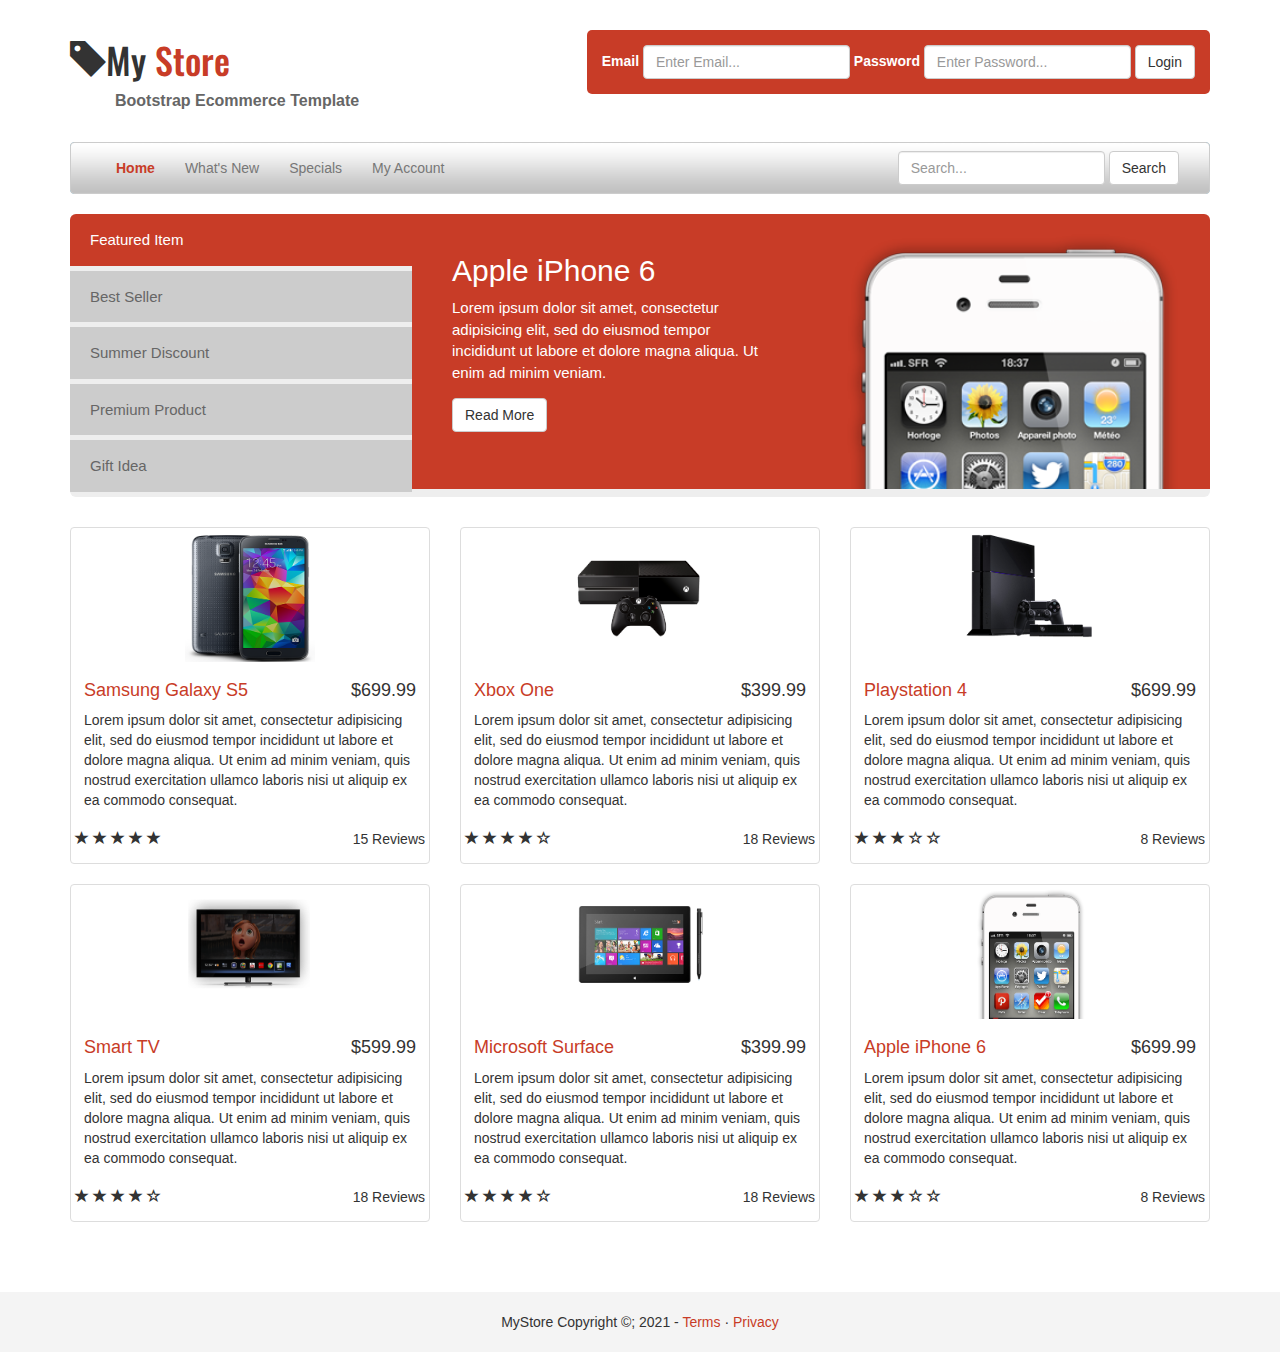
<file: index.html>
<!DOCTYPE html>
<html lang="en">
  <head>
    <meta charset="utf-8" />
    <meta http-equiv="X-UA-Compatible" content="IE=edge" />
    <meta name="viewport" content="width=device-width, initial-scale=1" />
    <!-- The above 3 meta tags *must* come first in the head; any other head content must come *after* these tags -->
    <meta name="description" content="Template" />
    <meta name="author" content="Jenny Lin" />

    <title>Ecommerce Template</title>
    <link
      href="https://fonts.googleapis.com/css2?family=Oswald:wght@400;700&display=swap"
      rel="stylesheet"
    />

    <link href="css/main.css" rel="stylesheet" />
  </head>

  <body>
    <div class="container">
      <header>
        <div class="row">
          <div class="col-md-4 col-sm-12">
            <h1 class="logo">
              <i class="glyphicon glyphicon-tag"></i>My
              <span class="primary">Store</span>
            </h1>
            <p class="subtext">Bootstrap Ecommerce Template</p>
          </div>
          <div class="col-md-8 col-sm-12">
            <form class="form-inline">
              <div class="form-group">
                <label>Email</label>
                <input
                  type="email"
                  class="form-control"
                  placeholder="Enter Email..."
                />
              </div>
              <div class="form-group">
                <label>Password</label>
                <input
                  type="passwordl"
                  class="form-control"
                  placeholder="Enter Password..."
                />
              </div>
              <button type="submit" class="btn btn-default">Login</button>
            </form>
          </div>
        </div>
      </header>
      <!-- Static navbar -->
      <nav class="navbar navbar-default">
        <div class="container-fluid">
          <div class="navbar-header">
            <button
              type="button"
              class="navbar-toggle collapsed"
              data-toggle="collapse"
              data-target="#navbar"
              aria-expanded="false"
              aria-controls="navbar"
            >
              <span class="sr-only">Toggle navigation</span>
              <span class="icon-bar"></span>
              <span class="icon-bar"></span>
              <span class="icon-bar"></span>
            </button>
          </div>
          <div id="navbar" class="navbar-collapse collapse">
            <ul class="nav navbar-nav">
              <li class="active"><a href="#">Home</a></li>
              <li><a href="#">What's New</a></li>
              <li><a href="#">Specials</a></li>
              <li><a href="#">My Account</a></li>
            </ul>
            <ul class="nav navbar-nav navbar-right">
              <form class="navbar-form">
                <div class="form-group">
                  <input
                    type="text"
                    class="form-control"
                    placeholder="Search..."
                  />
                </div>
                <button type="submit" class="btn btn-default">Search</button>
              </form>
            </ul>
          </div>
          <!--/.nav-collapse -->
        </div>
        <!--/.container-fluid -->
      </nav>

      <!-- Main component for a primary marketing message or call to action -->
      <div class="jumbotron">
        <!-- Nav tabs -->
        <ul class="tablist" role="tablist">
          <li role="presentation" class="active">
            <a
              href="#featured"
              aria-controls="featured"
              role="tab"
              data-toggle="tab"
              >Featured Item</a
            >
          </li>
          <li role="presentation">
            <a href="#best" aria-controls="best" role="tab" data-toggle="tab"
              >Best Seller</a
            >
          </li>
          <li role="presentation">
            <a
              href="#discount"
              aria-controls="discount"
              role="tab"
              data-toggle="tab"
              >Summer Discount</a
            >
          </li>
          <li role="presentation">
            <a
              href="#premium"
              aria-controls="premium"
              role="tab"
              data-toggle="tab"
              >Premium Product</a
            >
          </li>
          <li role="presentation">
            <a href="#gift" aria-controls="gift" role="tab" data-toggle="tab"
              >Gift Idea</a
            >
          </li>
        </ul>

        <!-- Tab panes -->
        <div class="tab-content">
          <div role="tabpanel" class="tab-pane active" id="featured">
            <div class="tab-text">
              <h2>Apple iPhone 6</h2>
              <p>
                Lorem ipsum dolor sit amet, consectetur adipisicing elit, sed do
                eiusmod tempor incididunt ut labore et dolore magna aliqua. Ut
                enim ad minim veniam.
              </p>
              <a href="product.html" class="btn btn-default">Read More</a>
            </div>
            <img class="slide-img" src="img/iphone.png" />
          </div>
          <div role="tabpanel" class="tab-pane" id="best">
            <div class="tab-text">
              <h2>Xbox One</h2>
              <p>
                Lorem ipsum dolor sit amet, consectetur adipisicing elit, sed do
                eiusmod tempor incididunt ut labore et dolore magna aliqua. Ut
                enim ad minim veniam.
              </p>
              <a href="product.html" class="btn btn-default">Read More</a>
            </div>
            <img class="slide-img" src="img/xbox.png" />
          </div>
          <div role="tabpanel" class="tab-pane" id="discount">
            <div class="tab-text">
              <h2>Playstation 4</h2>
              <p>
                Lorem ipsum dolor sit amet, consectetur adipisicing elit, sed do
                eiusmod tempor incididunt ut labore et dolore magna aliqua. Ut
                enim ad minim veniam.
              </p>
              <a href="product.html" class="btn btn-default">Read More</a>
            </div>
            <img class="slide-img" src="img/ps4.png" />
          </div>
          <div role="tabpanel" class="tab-pane" id="premium">
            <div class="tab-text">
              <h2>Microsoft Surface</h2>
              <p>
                Lorem ipsum dolor sit amet, consectetur adipisicing elit, sed do
                eiusmod tempor incididunt ut labore et dolore magna aliqua. Ut
                enim ad minim veniam.
              </p>
              <a href="product.html" class="btn btn-default">Read More</a>
            </div>
            <img class="slide-img" src="img/surface.png" />
          </div>
          <div role="tabpanel" class="tab-pane" id="gift">
            <div class="tab-text">
              <h2>Smart TV</h2>
              <p>
                Lorem ipsum dolor sit amet, consectetur adipisicing elit, sed do
                eiusmod tempor incididunt ut labore et dolore magna aliqua. Ut
                enim ad minim veniam.
                <a href="product.html" class="btn btn-default">Read More</a>
              </p>
            </div>

            <img class="slide-img" src="img/tv.png" />
          </div>
        </div>
      </div>

      <section id="products">
        <div class="row">
          <div class="col-md-4">
            <div class="thumbnail">
              <img src="img/s5.png" />
              <div class="caption">
                <h4 class="pull-right">$699.99</h4>
                <h4><a href="product.html">Samsung Galaxy S5</a></h4>
                <p>
                  Lorem ipsum dolor sit amet, consectetur adipisicing elit, sed
                  do eiusmod tempor incididunt ut labore et dolore magna aliqua.
                  Ut enim ad minim veniam, quis nostrud exercitation ullamco
                  laboris nisi ut aliquip ex ea commodo consequat.
                </p>
              </div>
              <div class="ratings">
                <p class="pull-right">15 Reviews</p>
                <p>
                  <span class="glyphicon glyphicon-star"></span>
                  <span class="glyphicon glyphicon-star"></span>
                  <span class="glyphicon glyphicon-star"></span>
                  <span class="glyphicon glyphicon-star"></span>
                  <span class="glyphicon glyphicon-star"></span>
                </p>
              </div>
            </div>
          </div>
          <div class="col-md-4">
            <div class="thumbnail">
              <img src="img/xbox.png" />
              <div class="caption">
                <h4 class="pull-right">$399.99</h4>
                <h4><a href="product.html">Xbox One</a></h4>
                <p>
                  Lorem ipsum dolor sit amet, consectetur adipisicing elit, sed
                  do eiusmod tempor incididunt ut labore et dolore magna aliqua.
                  Ut enim ad minim veniam, quis nostrud exercitation ullamco
                  laboris nisi ut aliquip ex ea commodo consequat.
                </p>
              </div>
              <div class="ratings">
                <p class="pull-right">18 Reviews</p>
                <p>
                  <span class="glyphicon glyphicon-star"></span>
                  <span class="glyphicon glyphicon-star"></span>
                  <span class="glyphicon glyphicon-star"></span>
                  <span class="glyphicon glyphicon-star"></span>
                  <span class="glyphicon glyphicon-star-empty"></span>
                </p>
              </div>
            </div>
          </div>
          <div class="col-md-4">
            <div class="thumbnail">
              <img src="img/ps4.png" />
              <div class="caption">
                <h4 class="pull-right">$699.99</h4>
                <h4><a href="product.html">Playstation 4</a></h4>
                <p>
                  Lorem ipsum dolor sit amet, consectetur adipisicing elit, sed
                  do eiusmod tempor incididunt ut labore et dolore magna aliqua.
                  Ut enim ad minim veniam, quis nostrud exercitation ullamco
                  laboris nisi ut aliquip ex ea commodo consequat.
                </p>
              </div>
              <div class="ratings">
                <p class="pull-right">8 Reviews</p>
                <p>
                  <span class="glyphicon glyphicon-star"></span>
                  <span class="glyphicon glyphicon-star"></span>
                  <span class="glyphicon glyphicon-star"></span>
                  <span class="glyphicon glyphicon-star-empty"></span>
                  <span class="glyphicon glyphicon-star-empty"></span>
                </p>
              </div>
            </div>
          </div>
        </div>

        <div class="row">
          <div class="col-md-4">
            <div class="thumbnail">
              <img src="img/tv.png" />
              <div class="caption">
                <h4 class="pull-right">$599.99</h4>
                <h4><a href="product.html">Smart TV</a></h4>
                <p>
                  Lorem ipsum dolor sit amet, consectetur adipisicing elit, sed
                  do eiusmod tempor incididunt ut labore et dolore magna aliqua.
                  Ut enim ad minim veniam, quis nostrud exercitation ullamco
                  laboris nisi ut aliquip ex ea commodo consequat.
                </p>
              </div>
              <div class="ratings">
                <p class="pull-right">18 Reviews</p>
                <p>
                  <span class="glyphicon glyphicon-star"></span>
                  <span class="glyphicon glyphicon-star"></span>
                  <span class="glyphicon glyphicon-star"></span>
                  <span class="glyphicon glyphicon-star"></span>
                  <span class="glyphicon glyphicon-star-empty"></span>
                </p>
              </div>
            </div>
          </div>
          <div class="col-md-4">
            <div class="thumbnail">
              <img src="img/surface.png" />
              <div class="caption">
                <h4 class="pull-right">$399.99</h4>
                <h4><a href="product.html">Microsoft Surface</a></h4>
                <p>
                  Lorem ipsum dolor sit amet, consectetur adipisicing elit, sed
                  do eiusmod tempor incididunt ut labore et dolore magna aliqua.
                  Ut enim ad minim veniam, quis nostrud exercitation ullamco
                  laboris nisi ut aliquip ex ea commodo consequat.
                </p>
              </div>
              <div class="ratings">
                <p class="pull-right">18 Reviews</p>
                <p>
                  <span class="glyphicon glyphicon-star"></span>
                  <span class="glyphicon glyphicon-star"></span>
                  <span class="glyphicon glyphicon-star"></span>
                  <span class="glyphicon glyphicon-star"></span>
                  <span class="glyphicon glyphicon-star-empty"></span>
                </p>
              </div>
            </div>
          </div>
          <div class="col-md-4">
            <div class="thumbnail">
              <img src="img/iphone.png" />
              <div class="caption">
                <h4 class="pull-right">$699.99</h4>
                <h4><a href="product.html">Apple iPhone 6</a></h4>
                <p>
                  Lorem ipsum dolor sit amet, consectetur adipisicing elit, sed
                  do eiusmod tempor incididunt ut labore et dolore magna aliqua.
                  Ut enim ad minim veniam, quis nostrud exercitation ullamco
                  laboris nisi ut aliquip ex ea commodo consequat.
                </p>
              </div>
              <div class="ratings">
                <p class="pull-right">8 Reviews</p>
                <p>
                  <span class="glyphicon glyphicon-star"></span>
                  <span class="glyphicon glyphicon-star"></span>
                  <span class="glyphicon glyphicon-star"></span>
                  <span class="glyphicon glyphicon-star-empty"></span>
                  <span class="glyphicon glyphicon-star-empty"></span>
                </p>
              </div>
            </div>
          </div>
        </div>
      </section>
    </div>
    <!-- /container -->

    <footer>
      <div class="container">
        <p>
          MyStore Copyright &copy;; 2021 - <a href="#">Terms</a> &middot;
          <a href="#">Privacy</a>
        </p>
      </div>
    </footer>

    <!-- Bootstrap core JavaScript
    ================================================== -->
    <!-- Placed at the end of the document so the pages load faster -->
    <script src="https://ajax.googleapis.com/ajax/libs/jquery/1.11.3/jquery.min.js"></script>
    <script>
      window.jQuery ||
        document.write(
          '<script src="../../assets/js/vendor/jquery.min.js"><\/script>'
        );
    </script>
    <script src="js/bootstrap.js"></script>
  </body>
</html>
</file>
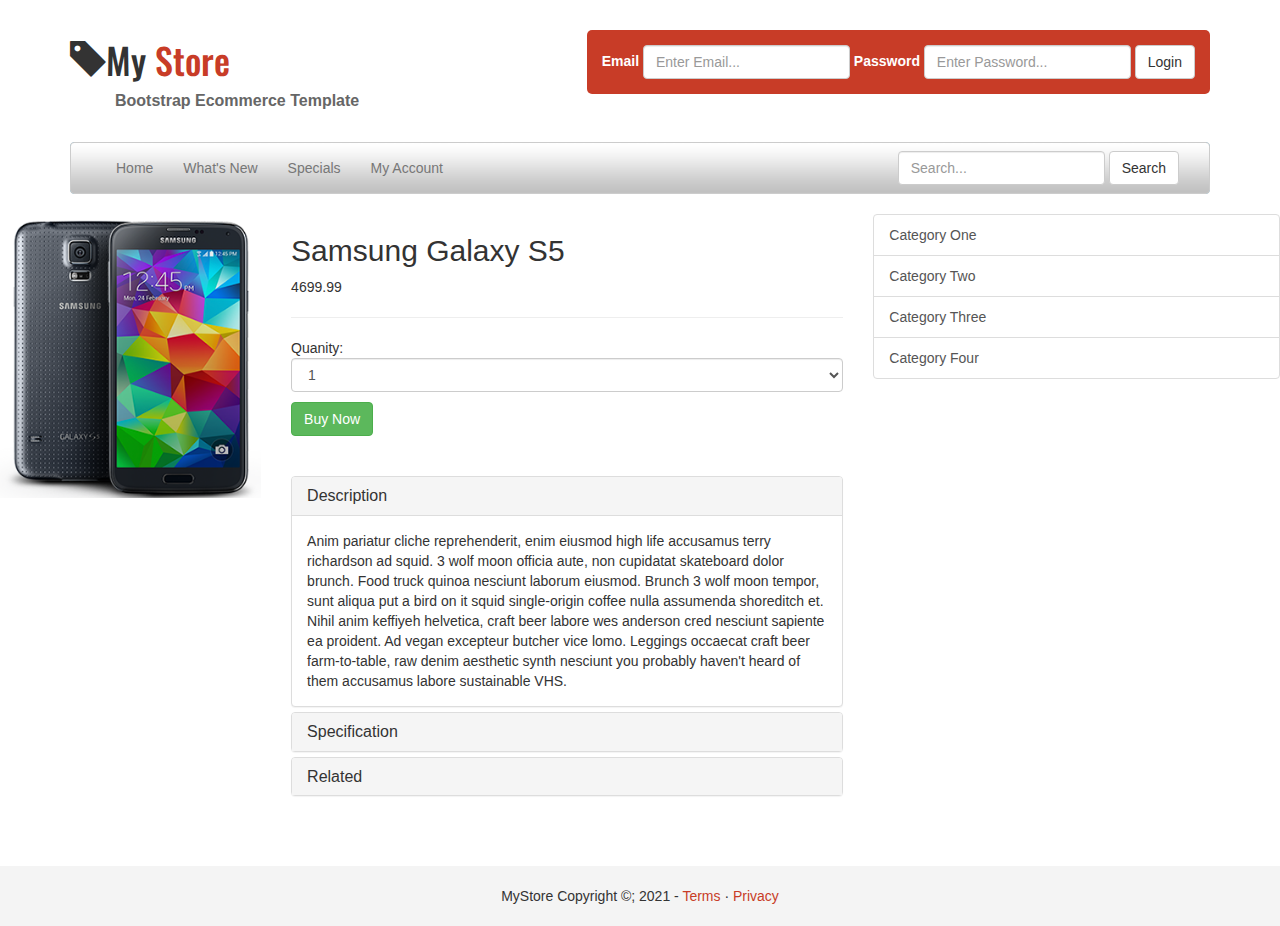
<file: product.html>
<!DOCTYPE html>
<html lang="en">
  <head>
    <meta charset="utf-8" />
    <meta http-equiv="X-UA-Compatible" content="IE=edge" />
    <meta name="viewport" content="width=device-width, initial-scale=1" />
    <!-- The above 3 meta tags *must* come first in the head; any other head content must come *after* these tags -->
    <meta name="description" content="Template" />
    <meta name="author" content="Jenny Lin" />

    <title>Ecommerce Template</title>
    <link
      href="https://fonts.googleapis.com/css2?family=Oswald:wght@400;700&display=swap"
      rel="stylesheet"
    />

    <link href="css/main.css" rel="stylesheet" />
  </head>

  <body>
    <div class="container">
      <header>
        <div class="row">
          <div class="col-md-4 col-sm-12">
            <h1 class="logo">
              <i class="glyphicon glyphicon-tag"></i>My
              <span class="primary">Store</span>
            </h1>
            <p class="subtext">Bootstrap Ecommerce Template</p>
          </div>
          <div class="col-md-8 col-sm-12">
            <form class="form-inline">
              <div class="form-group">
                <label>Email</label>
                <input
                  type="email"
                  class="form-control"
                  placeholder="Enter Email..."
                />
              </div>
              <div class="form-group">
                <label>Password</label>
                <input
                  type="passwordl"
                  class="form-control"
                  placeholder="Enter Password..."
                />
              </div>
              <button type="submit" class="btn btn-default">Login</button>
            </form>
          </div>
        </div>
      </header>
      <!-- Static navbar -->
      <nav class="navbar navbar-default">
        <div class="container-fluid">
          <div class="navbar-header">
            <button
              type="button"
              class="navbar-toggle collapsed"
              data-toggle="collapse"
              data-target="#navbar"
              aria-expanded="false"
              aria-controls="navbar"
            >
              <span class="sr-only">Toggle navigation</span>
              <span class="icon-bar"></span>
              <span class="icon-bar"></span>
              <span class="icon-bar"></span>
            </button>
          </div>
          <div id="navbar" class="navbar-collapse collapse">
            <ul class="nav navbar-nav" class="active">
              <li><a href="index.html">Home</a></li>
              <li><a href="#">What's New</a></li>
              <li><a href="#">Specials</a></li>
              <li><a href="#">My Account</a></li>
            </ul>
            <ul class="nav navbar-nav navbar-right">
              <form class="navbar-form">
                <div class="form-group">
                  <input
                    type="text"
                    class="form-control"
                    placeholder="Search..."
                  />
                </div>
                <button type="submit" class="btn btn-default">Search</button>
              </form>
            </ul>
          </div>
          <!--/.nav-collapse -->
        </div>
        <!--/.container-fluid -->
      </nav>

      <!-- Main component for a primary marketing message or call to action -->
    </div>
    <!-- /container -->

    <section>
      <div class="row">
        <div class="col-md-8">
          <div class="row">
            <div class="col-md-4">
              <img class="main-img" src="img/s5.png" />
            </div>
            <div class="col-md-8">
              <h2>Samsung Galaxy S5</h2>
              <div class="price">4699.99</div>
              <hr />
              <p>
                Quanity:<select class="form-control">
                  <option>1</option>
                  <option>2</option>
                  <option>3</option>
                  <option>4</option>
                  <option>5</option>
                </select>
              </p>
              <a href="#" class="btn btn-success">Buy Now</a>
              <br />
              <br />
              <br />
              <div
                class="panel-group"
                id="accordion"
                role="tablist"
                aria-multiselectable="true"
              >
                <div class="panel panel-default">
                  <div class="panel-heading" role="tab" id="headingOne">
                    <h4 class="panel-title">
                      <a
                        role="button"
                        data-toggle="collapse"
                        data-parent="#accordion"
                        href="#collapseOne"
                        aria-expanded="true"
                        aria-controls="collapseOne"
                      >
                        Description
                      </a>
                    </h4>
                  </div>
                  <div
                    id="collapseOne"
                    class="panel-collapse collapse in"
                    role="tabpanel"
                    aria-labelledby="headingOne"
                  >
                    <div class="panel-body">
                      Anim pariatur cliche reprehenderit, enim eiusmod high life
                      accusamus terry richardson ad squid. 3 wolf moon officia
                      aute, non cupidatat skateboard dolor brunch. Food truck
                      quinoa nesciunt laborum eiusmod. Brunch 3 wolf moon
                      tempor, sunt aliqua put a bird on it squid single-origin
                      coffee nulla assumenda shoreditch et. Nihil anim keffiyeh
                      helvetica, craft beer labore wes anderson cred nesciunt
                      sapiente ea proident. Ad vegan excepteur butcher vice
                      lomo. Leggings occaecat craft beer farm-to-table, raw
                      denim aesthetic synth nesciunt you probably haven't heard
                      of them accusamus labore sustainable VHS.
                    </div>
                  </div>
                </div>
                <div class="panel panel-default">
                  <div class="panel-heading" role="tab" id="headingTwo">
                    <h4 class="panel-title">
                      <a
                        class="collapsed"
                        role="button"
                        data-toggle="collapse"
                        data-parent="#accordion"
                        href="#collapseTwo"
                        aria-expanded="false"
                        aria-controls="collapseTwo"
                      >
                        Specification
                      </a>
                    </h4>
                  </div>
                  <div
                    id="collapseTwo"
                    class="panel-collapse collapse"
                    role="tabpanel"
                    aria-labelledby="headingTwo"
                  >
                    <div class="panel-body">
                      Anim pariatur cliche reprehenderit, enim eiusmod high life
                      accusamus terry richardson ad squid. 3 wolf moon officia
                      aute, non cupidatat skateboard dolor brunch. Food truck
                      quinoa nesciunt laborum eiusmod. Brunch 3 wolf moon
                      tempor, sunt aliqua put a bird on it squid single-origin
                      coffee nulla assumenda shoreditch et. Nihil anim keffiyeh
                      helvetica, craft beer labore wes anderson cred nesciunt
                      sapiente ea proident. Ad vegan excepteur butcher vice
                      lomo. Leggings occaecat craft beer farm-to-table, raw
                      denim aesthetic synth nesciunt you probably haven't heard
                      of them accusamus labore sustainable VHS.
                    </div>
                  </div>
                </div>
                <div class="panel panel-default">
                  <div class="panel-heading" role="tab" id="headingThree">
                    <h4 class="panel-title">
                      <a
                        class="collapsed"
                        role="button"
                        data-toggle="collapse"
                        data-parent="#accordion"
                        href="#collapseThree"
                        aria-expanded="false"
                        aria-controls="collapseThree"
                      >
                        Related
                      </a>
                    </h4>
                  </div>
                  <div
                    id="collapseThree"
                    class="panel-collapse collapse"
                    role="tabpanel"
                    aria-labelledby="headingThree"
                  >
                    <div class="panel-body">
                      Anim pariatur cliche reprehenderit, enim eiusmod high life
                      accusamus terry richardson ad squid. 3 wolf moon officia
                      aute, non cupidatat skateboard dolor brunch. Food truck
                      quinoa nesciunt laborum eiusmod. Brunch 3 wolf moon
                      tempor, sunt aliqua put a bird on it squid single-origin
                      coffee nulla assumenda shoreditch et. Nihil anim keffiyeh
                      helvetica, craft beer labore wes anderson cred nesciunt
                      sapiente ea proident. Ad vegan excepteur butcher vice
                      lomo. Leggings occaecat craft beer farm-to-table, raw
                      denim aesthetic synth nesciunt you probably haven't heard
                      of them accusamus labore sustainable VHS.
                    </div>
                  </div>
                </div>
              </div>
            </div>
          </div>
        </div>
        <div class="col-md-4">
          <div class="list-group">
            <a href="#" class="list-group-item">Category One</a>
            <a href="#" class="list-group-item">Category Two</a>
            <a href="#" class="list-group-item">Category Three</a>
            <a href="#" class="list-group-item">Category Four</a>
          </div>
        </div>
      </div>
    </section>

    <footer>
      <div class="container">
        <p>
          MyStore Copyright &copy;; 2021 - <a href="#">Terms</a> &middot;
          <a href="#">Privacy</a>
        </p>
      </div>
    </footer>

    <!-- Bootstrap core JavaScript
    ================================================== -->
    <!-- Placed at the end of the document so the pages load faster -->
    <script src="https://ajax.googleapis.com/ajax/libs/jquery/1.11.3/jquery.min.js"></script>
    <script>
      window.jQuery ||
        document.write(
          '<script src="../../assets/js/vendor/jquery.min.js"><\/script>'
        );
    </script>
    <script src="js/bootstrap.js"></script>
  </body>
</html>
</file>
